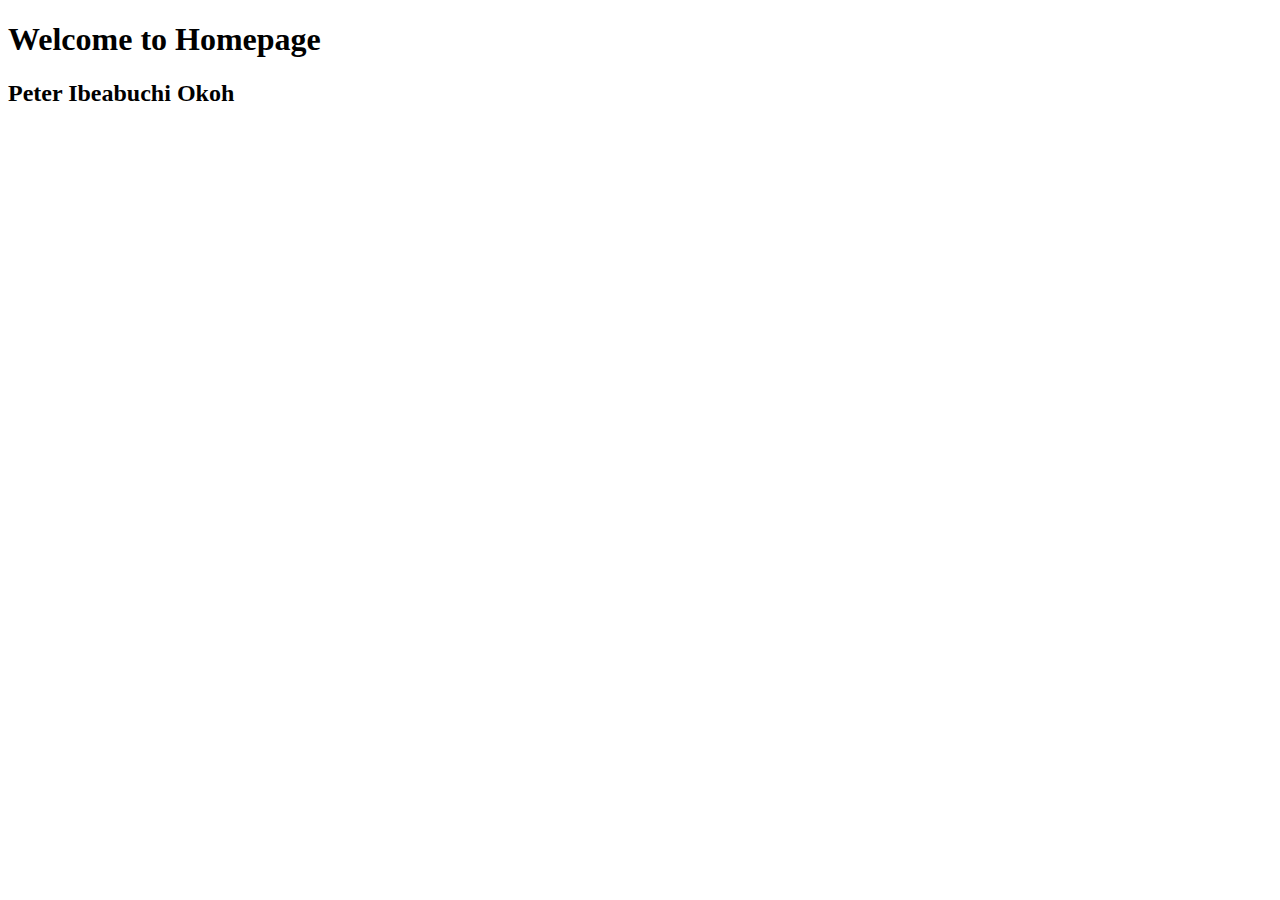
<file: HappyNewMonth/index.html>
<!DOCTYPE html>
<html lang="en">
<head>
    <meta charset="UTF-8">
    <meta name="viewport" content="width=device-width, initial-scale=1.0">
    <title>Document</title>
</head>
<body>
  <h1>Welcome to Homepage</h1> 
  <h2>Peter Ibeabuchi Okoh
    
  </h2> 
</body>
</html>
</file>
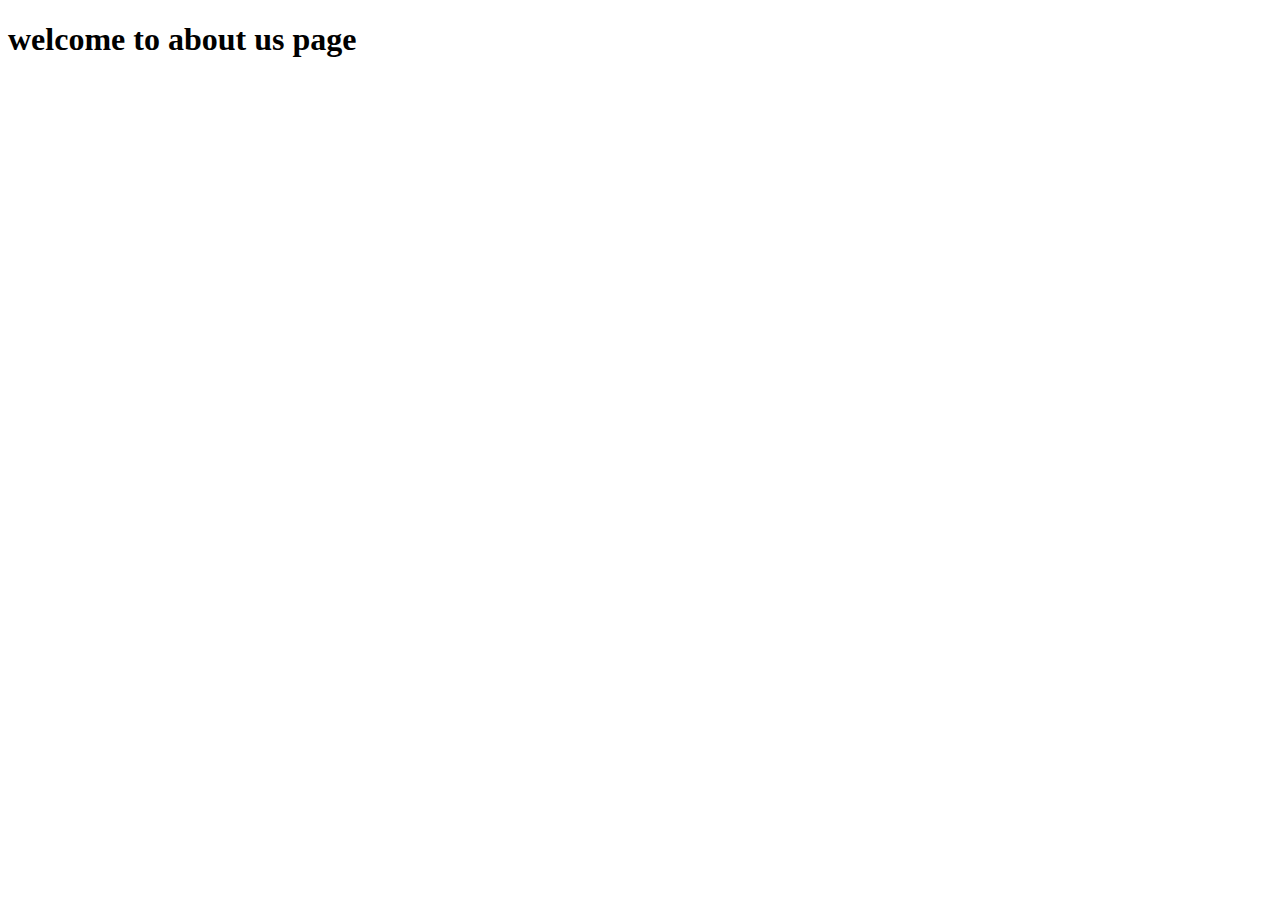
<file: HappyNewMonth/pages/about.html>
<!DOCTYPE html>
<html lang="en">
<head>
    <meta charset="UTF-8">
    <meta name="viewport" content="width=device-width, initial-scale=1.0">
    <title>Document</title>
</head>
<body>
   <h1>welcome to about us page
    
   </h1> 
</body>
</html>
</file>
